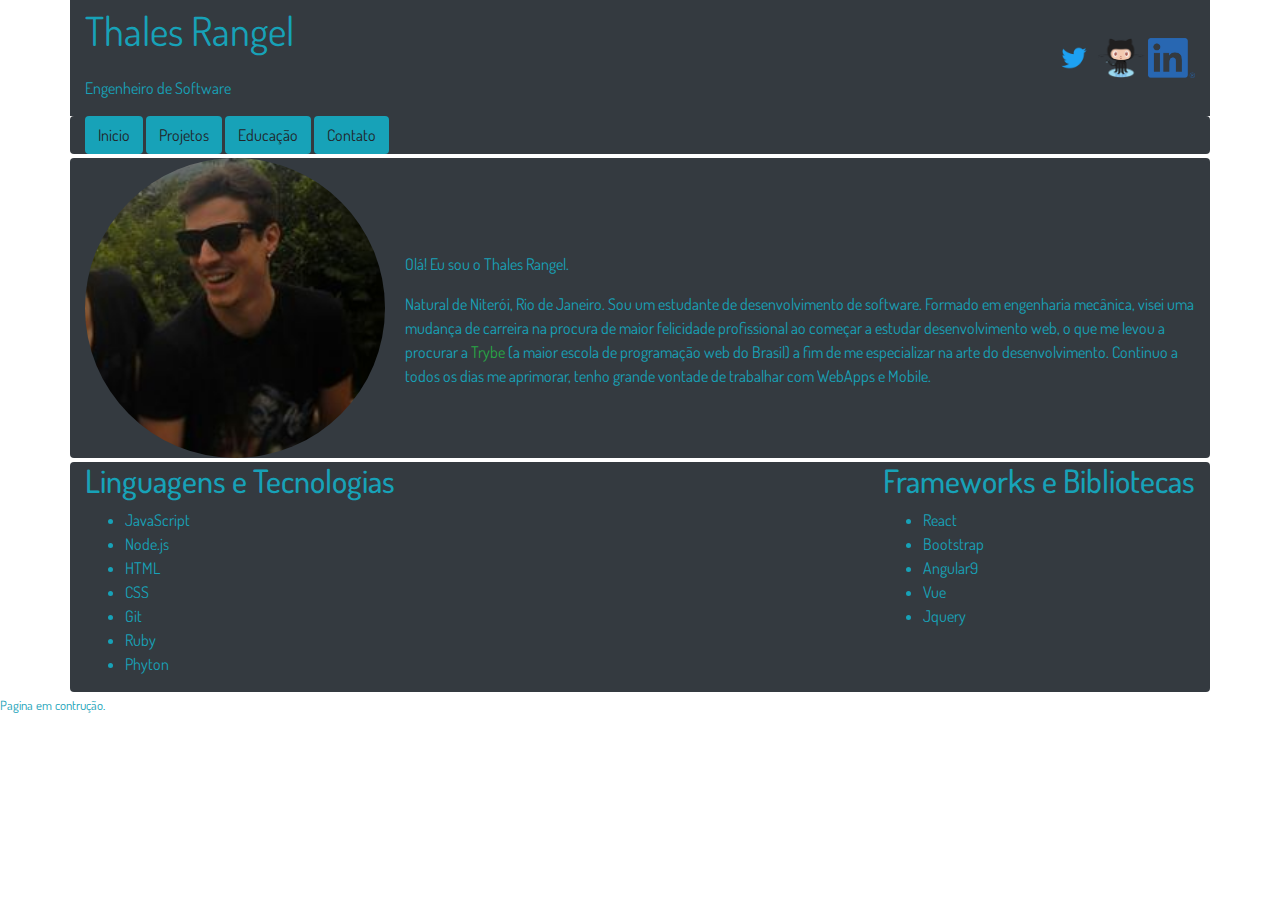
<file: index.html>
<!DOCTYPE html>
<html lang="en">

<head>
    <meta charset="UTF-8">
    <meta name="viewport" content="width=device-width, initial-scale=1.0">
    <title>Thales Rangel</title>
<link rel="stylesheet" href="https://stackpath.bootstrapcdn.com/bootstrap/4.5.2/css/bootstrap.min.css" integrity="sha384-JcKb8q3iqJ61gNV9KGb8thSsNjpSL0n8PARn9HuZOnIxN0hoP+VmmDGMN5t9UJ0Z" crossorigin="anonymous">    <link rel="stylesheet" href="style.css">
    <link href="https://fonts.googleapis.com/css2?family=Dosis:wght@500&display=swap" rel="stylesheet"> 
</head>

<body >
    <header id="topo" class="container bg-dark">
        <div class="cabecalho d-flex">
            <div>
                <p class="nome text-info">Thales Rangel</p>
                <p class="titulo text-info">Engenheiro de Software</p>
            </div>
            <div>
                <a href="https://twitter.com/thalesgr15" target="blank"><img src="imgs/Twitter_Logo_Blue.png" height="40px" alt="twitter"></a>
                <a href="https://github.com/thalesgr" target="blank" ><img src="imgs/Octocat.png" alt="github" height="40px"></a>
                <a href="https://www.linkedin.com/in/thalesgr/" target="blank"><img src="imgs/LI-In-Bug.png" height="40px" alt="linkedin"></a>
            </div>
        </div>
    </header>
    <nav class="container bg-dark mb-1 rounded">
        <a class="btn bg-info" href="index.html">Inicio</a>
        <a class="btn bg-info" href="pages/projetos.html">Projetos</a>
        <a class="btn bg-info" href="pages/educacao.html">Educação</a>
        <a class="btn bg-info" href="pages/contato.html">Contato</a>
    </nav>
    <main>
        <div class="principal container bg-dark rounded">
            <img src="imgs/11070978_826560714085488_1979497610195004913_n.jpg"
                class ="rounded-circle" id="profile-pic" height="300px" alt="profpic" >
            <div class="secundaria">
                <p class="apresentacao text-info">Olá! Eu sou o Thales Rangel.</p>
                <p class="descricao text-info">
                    Natural de Niterói, Rio de Janeiro.
                    Sou um estudante de desenvolvimento de
                    software. Formado em engenharia mecânica, visei uma mudança de carreira na procura de maior felicidade
                    profissional ao começar a estudar desenvolvimento web, o que me levou a procurar a <a href="https://www.betrybe.com/" class="text-success" target="blank">Trybe</a> (a maior escola de programação web do Brasil) a fim de me
                    especializar na arte do desenvolvimento. Continuo a todos os dias me aprimorar, tenho grande vontade de trabalhar com WebApps e Mobile.
                </p>
            </div>
        </div>
        <div class="skills container bg-dark text-info mt-1 d-flex rounded">
            <div>
                <h2>Linguagens e Tecnologias</h2>
                <ul>
                    <li>JavaScript</li>
                    <li>Node.js</li>
                    <li>HTML</li>
                    <li>CSS</li>
                    <li>Git</li>
                    <li>Ruby</li>
                    <li>Phyton</li>
                </ul>
            </div>
            <div>
                <h2>Frameworks e Bibliotecas</h2>
                <ul>
                    <li>React</li>
                    <li>Bootstrap</li>
                    <li>Angular9</li>
                    <li>Vue</li>
                    <li>Jquery</li>

                </ul>
            </div>
        </div>   
    </main>
    <footer class="footer">
        <p class="text-info"><small>Pagina em contrução.</small></p>
        </footer>
</body>

</html>
</file>
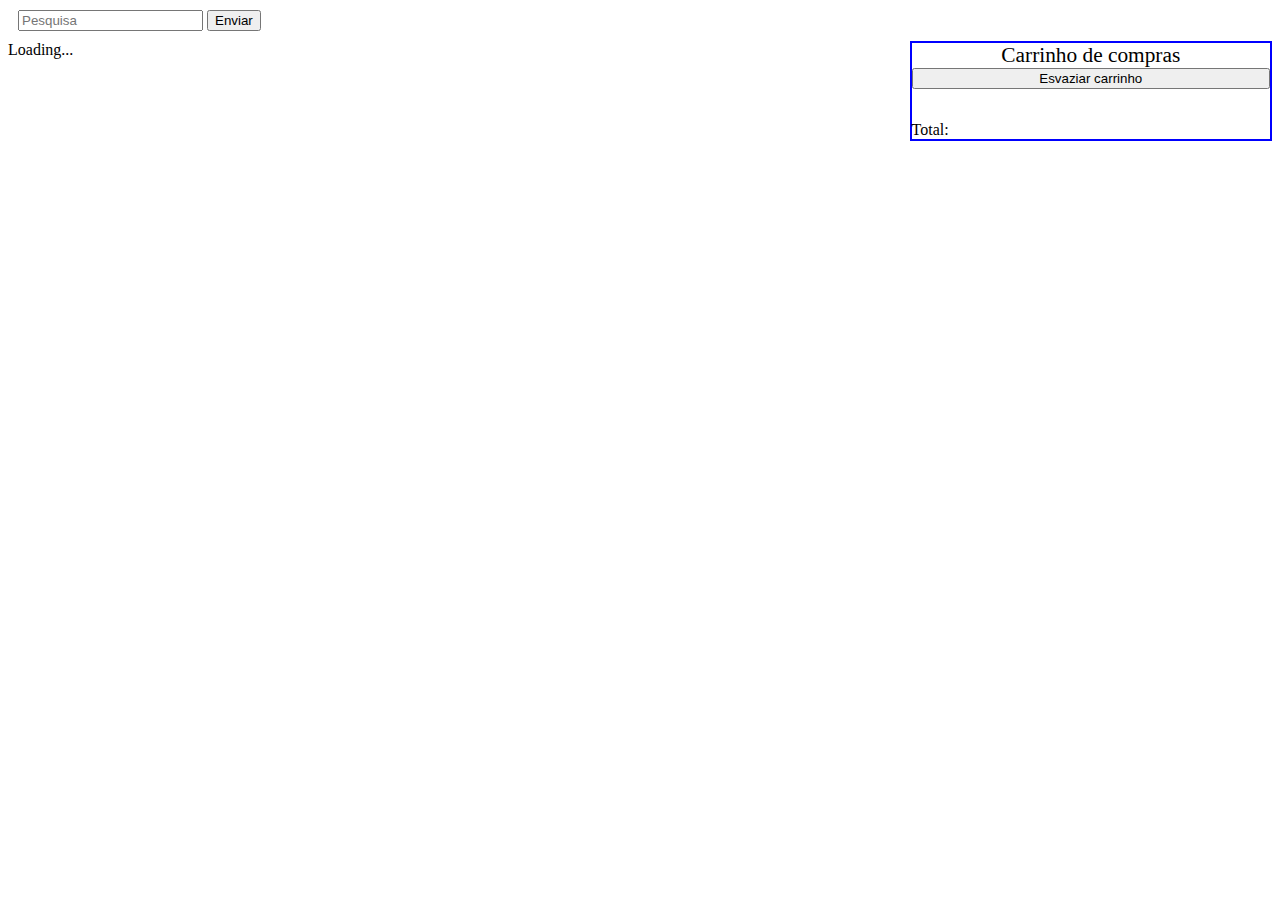
<file: projects/MLAPI/index.html>
<!DOCTYPE html>
<html lang="en">
  <head>
    <meta charset="UTF-8" />
    <meta name="viewport" content="width=device-width, initial-scale=1.0" />
    <meta http-equiv="X-UA-Compatible" content="ie=edge" />
    <title>Document</title>
    <link rel="stylesheet" href="style.css" />
    <script src="script.js"></script>
  </head>

  <body>
    <div class="search-bar">
      <input type="text" name="Search" id="search" placeholder="Pesquisa">
      <button id="btn-search">Enviar</button>
    </div>
    <section class="container">
      <div class="loading">Loading...</div>
      <section class="items"></section>
      <section class="cart">
        <span class="cart__title">Carrinho de compras</span>
        <button class="empty-cart">Esvaziar carrinho</button>
        <ol class="cart__items"></ol>
        <span>Total:</span><span class="total-price"></span>
      </section>
    </section>
  </body>
</html>
</file>
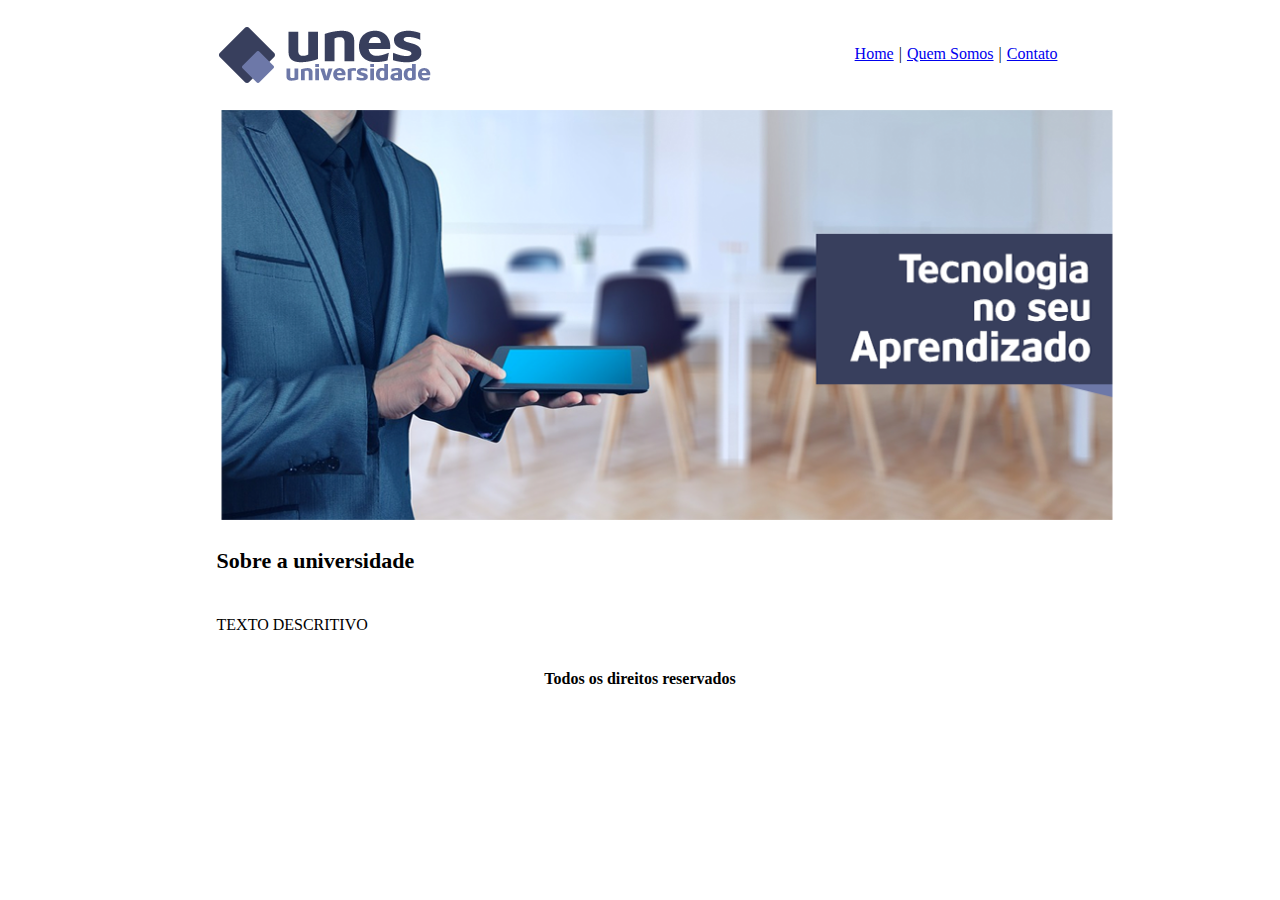
<file: projects/SiteUnes/Index.html>
<!DOCTYPE html>
<html lang="en">
<head>
    <meta charset="UTF-8">
    <meta name="viewport" content="width=device-width, initial-scale=1.0">
    <title>Unes - Página Principal</title>
    <link rel="stylesheet" href="css/estilo.css">
</head>
<body>
    <header class="cabecalho">
        <div>
            <img src="imagens/logo.png" alt="logo">
            <div>
            <a href="index.html">Home</a> |
            <a href="info.html">Quem Somos</a> |
            <a href="contato.html">Contato</a>    
        </div>
    </div>
    </header>
    <conteudo class="conteudo" >
        <div>
            <img class="capa" src="imagens/capa.png" alt="capa">
        </div>
        <div>
            <p class="destaque">Sobre a universidade</p>
            <p> TEXTO DESCRITIVO</p>
        </div>
    </conteudo>
    <footer>
        <div> Todos os direitos reservados</div>
    </footer>
</body>
</html>
</file>
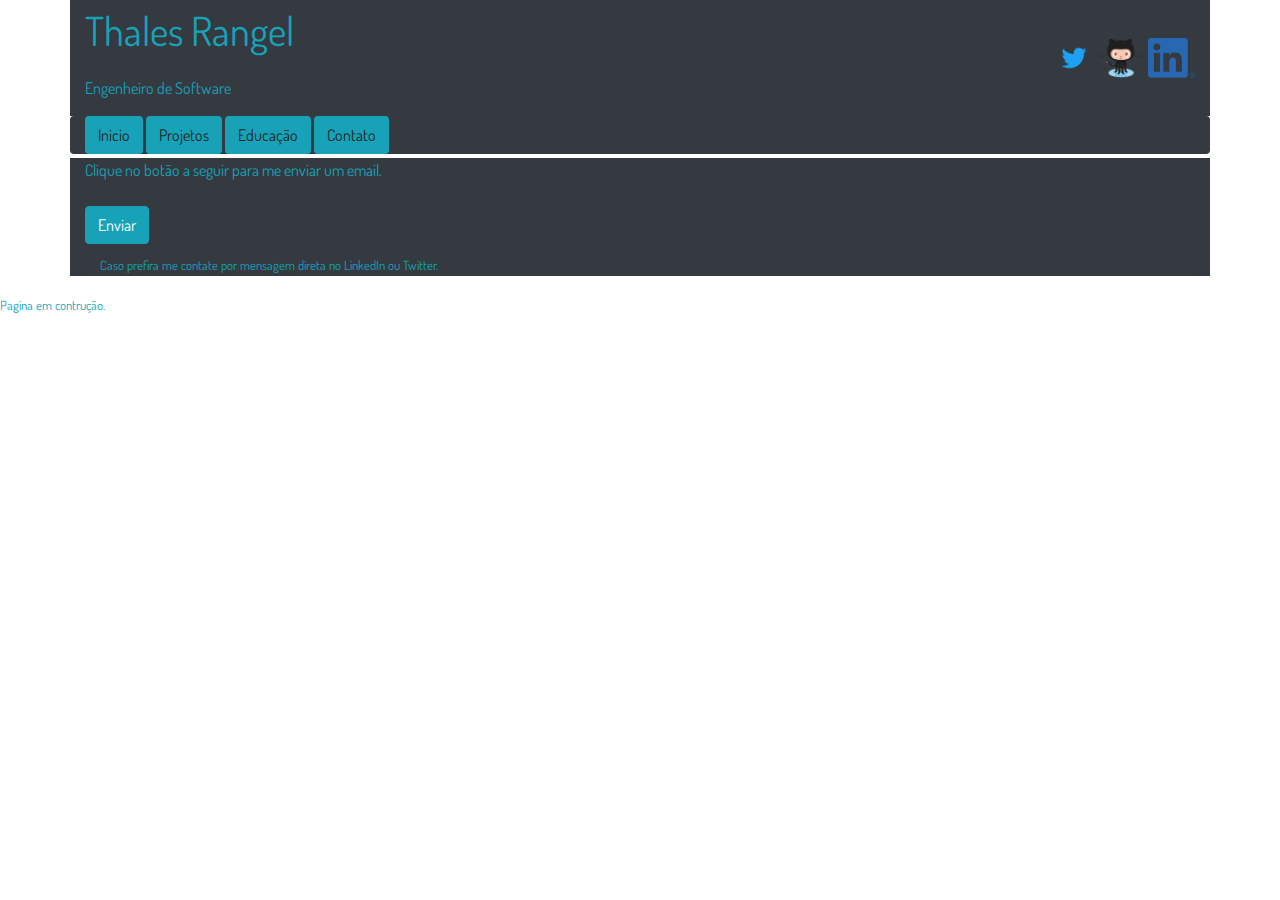
<file: pages/contato.html>
<!DOCTYPE html>
<html lang="en">

<head>
    <meta charset="UTF-8">
    <meta name="viewport" content="width=device-width, initial-scale=1.0">
    <title>Thales Rangel</title>
<link rel="stylesheet" href="https://stackpath.bootstrapcdn.com/bootstrap/4.5.2/css/bootstrap.min.css" integrity="sha384-JcKb8q3iqJ61gNV9KGb8thSsNjpSL0n8PARn9HuZOnIxN0hoP+VmmDGMN5t9UJ0Z" crossorigin="anonymous">    <link rel="stylesheet" href="../style.css">
    <link href="https://fonts.googleapis.com/css2?family=Dosis:wght@500&display=swap" rel="stylesheet"> 
</head>

<body >
    <header id="topo" class="container bg-dark">
        <div class="cabecalho d-flex">
            <div>
                <p class="nome text-info">Thales Rangel</p>
                <p class="titulo text-info">Engenheiro de Software</p>
            </div>
            <div>
                <a href="https://twitter.com/thalesgr15" target="blank"><img src="../imgs/Twitter_Logo_Blue.png" height="40px" alt="twitter"></a>
                <a href="https://github.com/thalesgr" target="blank" ><img src="../imgs/Octocat.png" alt="github" height="40px"></a>
                <a href="https://www.linkedin.com/in/thalesgr/" target="blank"><img src="../imgs/LI-In-Bug.png" height="40px" alt="linkedin"></a>
            </div>
        </div>
    </header>
    <nav class="container bg-dark mb-1 rounded">
        <a class="btn bg-info" href="../index.html">Inicio</a>
        <a class="btn bg-info" href="projetos.html">Projetos</a>
        <a class="btn bg-info" href="educacao.html">Educação</a>
        <a class="btn bg-info" href="contato.html">Contato</a>
    </nav>
    <form action="mailto:thalesgr@gmail.com">
        <div class="container bg-dark rouded form-group">
            <p class="text-info mt-1">Clique no botão a seguir para me enviar um email.</p>
            <button type="submit" class="btn btn-info mb-2 mt-2">Enviar</button>
            <div class="container">
                <p class="text-info"><small>Caso prefira me contate por mensagem direta no LinkedIn ou Twitter.</small> </p>
            </div>
        </div>
        <footer class="footer">
        <p class="text-info"><small>Pagina em contrução.</small></p>
        </footer>
    </form>
    </body>
</file>
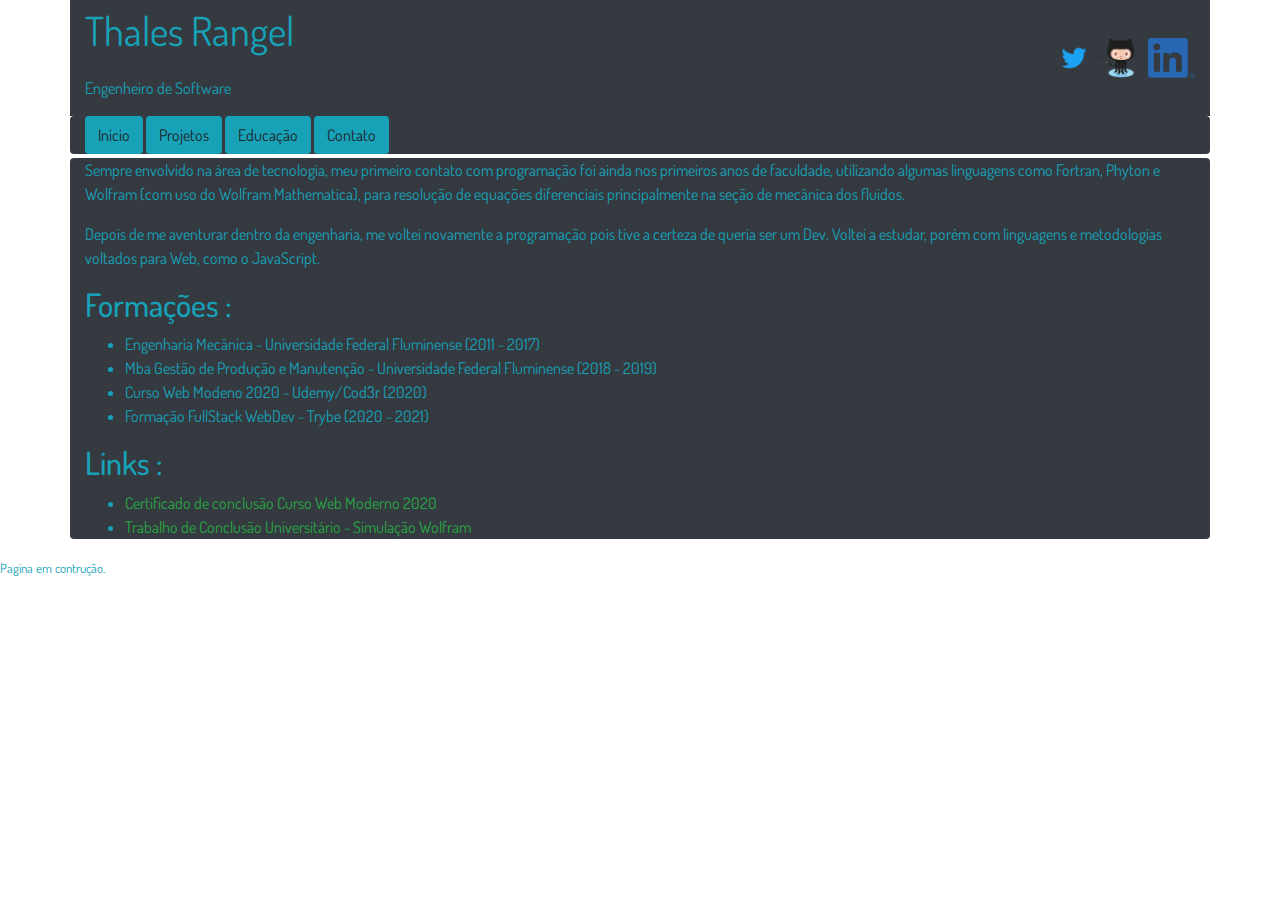
<file: pages/educacao.html>
<!DOCTYPE html>
<html lang="en">

<head>
    <meta charset="UTF-8">
    <meta name="viewport" content="width=device-width, initial-scale=1.0">
    <title>Thales Rangel</title>
    <link rel="stylesheet" href="https://stackpath.bootstrapcdn.com/bootstrap/4.5.2/css/bootstrap.min.css" integrity="sha384-JcKb8q3iqJ61gNV9KGb8thSsNjpSL0n8PARn9HuZOnIxN0hoP+VmmDGMN5t9UJ0Z" crossorigin="anonymous">    <link rel="stylesheet" href="../style.css">
    <link href="https://fonts.googleapis.com/css2?family=Dosis:wght@500&display=swap" rel="stylesheet"> 
</head>

<body >
    <header id="topo" class="container bg-dark">
        <div class="cabecalho d-flex">
            <div>
                <p class="nome text-info">Thales Rangel</p>
                <p class="titulo text-info">Engenheiro de Software</p>
            </div>
            <div>
                <a href="https://twitter.com/thalesgr15" target="blank"><img src="../imgs/Twitter_Logo_Blue.png" height="40px" alt="twitter"></a>
                <a href="https://github.com/thalesgr" target="blank" ><img src="../imgs/Octocat.png" alt="github" height="40px"></a>
                <a href="https://www.linkedin.com/in/thalesgr/" target="blank"><img src="../imgs/LI-In-Bug.png" height="40px" alt="linkedin"></a>
            </div>
        </div>
    </header>
    <nav class="container bg-dark mb-1 rounded">
        <a class="btn bg-info" href="../index.html">Inicio</a>
        <a class="btn bg-info" href="projetos.html">Projetos</a>
        <a class="btn bg-info" href="educacao.html">Educação</a>
        <a class="btn bg-info" href="contato.html">Contato</a>
    </nav>
    <div class="container bg-dark text-info rounded ">
        <p>Sempre envolvido na área de tecnologia, meu primeiro contato com programação foi ainda nos primeiros anos de faculdade, utilizando algumas linguagens como Fortran, Phyton e Wolfram (com uso do Wolfram Mathematica), para resolução de equações diferenciais principalmente na seção de mecânica dos fluidos. </p>
        <p>Depois de me aventurar dentro da engenharia, me voltei novamente a programação pois tive a certeza de queria ser um Dev. Voltei a estudar, porém com linguagens e metodologias voltados para Web, como o JavaScript.</p>
        <h2>Formações :</h2>
        <ul>
            <li>Engenharia Mecânica - Universidade Federal Fluminense (2011 - 2017)</li>
            <li>Mba Gestão de Produção e Manutenção - Universidade Federal Fluminense (2018 - 2019)</li>
            <li>Curso Web Modeno 2020 - Udemy/Cod3r (2020)</li>
            <li>Formação FullStack WebDev - Trybe (2020 - 2021)</li>
        </ul>
        <h2>Links :</h2>
        <ul>
            <li><a href="https://www.udemy.com/certificate/UC-0970b1e4-4f6a-4e9f-b1fc-7d700f4afaed/" class="text-success" target="_blank">Certificado de conclusão Curso Web Moderno 2020</a></li>
            <li><a href="https://app.uff.br/riuff/handle/1/3565?mode=full" class="text-success" target="_blank">Trabalho de Conclusão Universitário - Simulação Wolfram</a></li>
        </ul>
    </div>
    <footer class="footer">
        <p class="text-info"><small>Pagina em contrução.</small></p>
        </footer>
    </body>
</file>
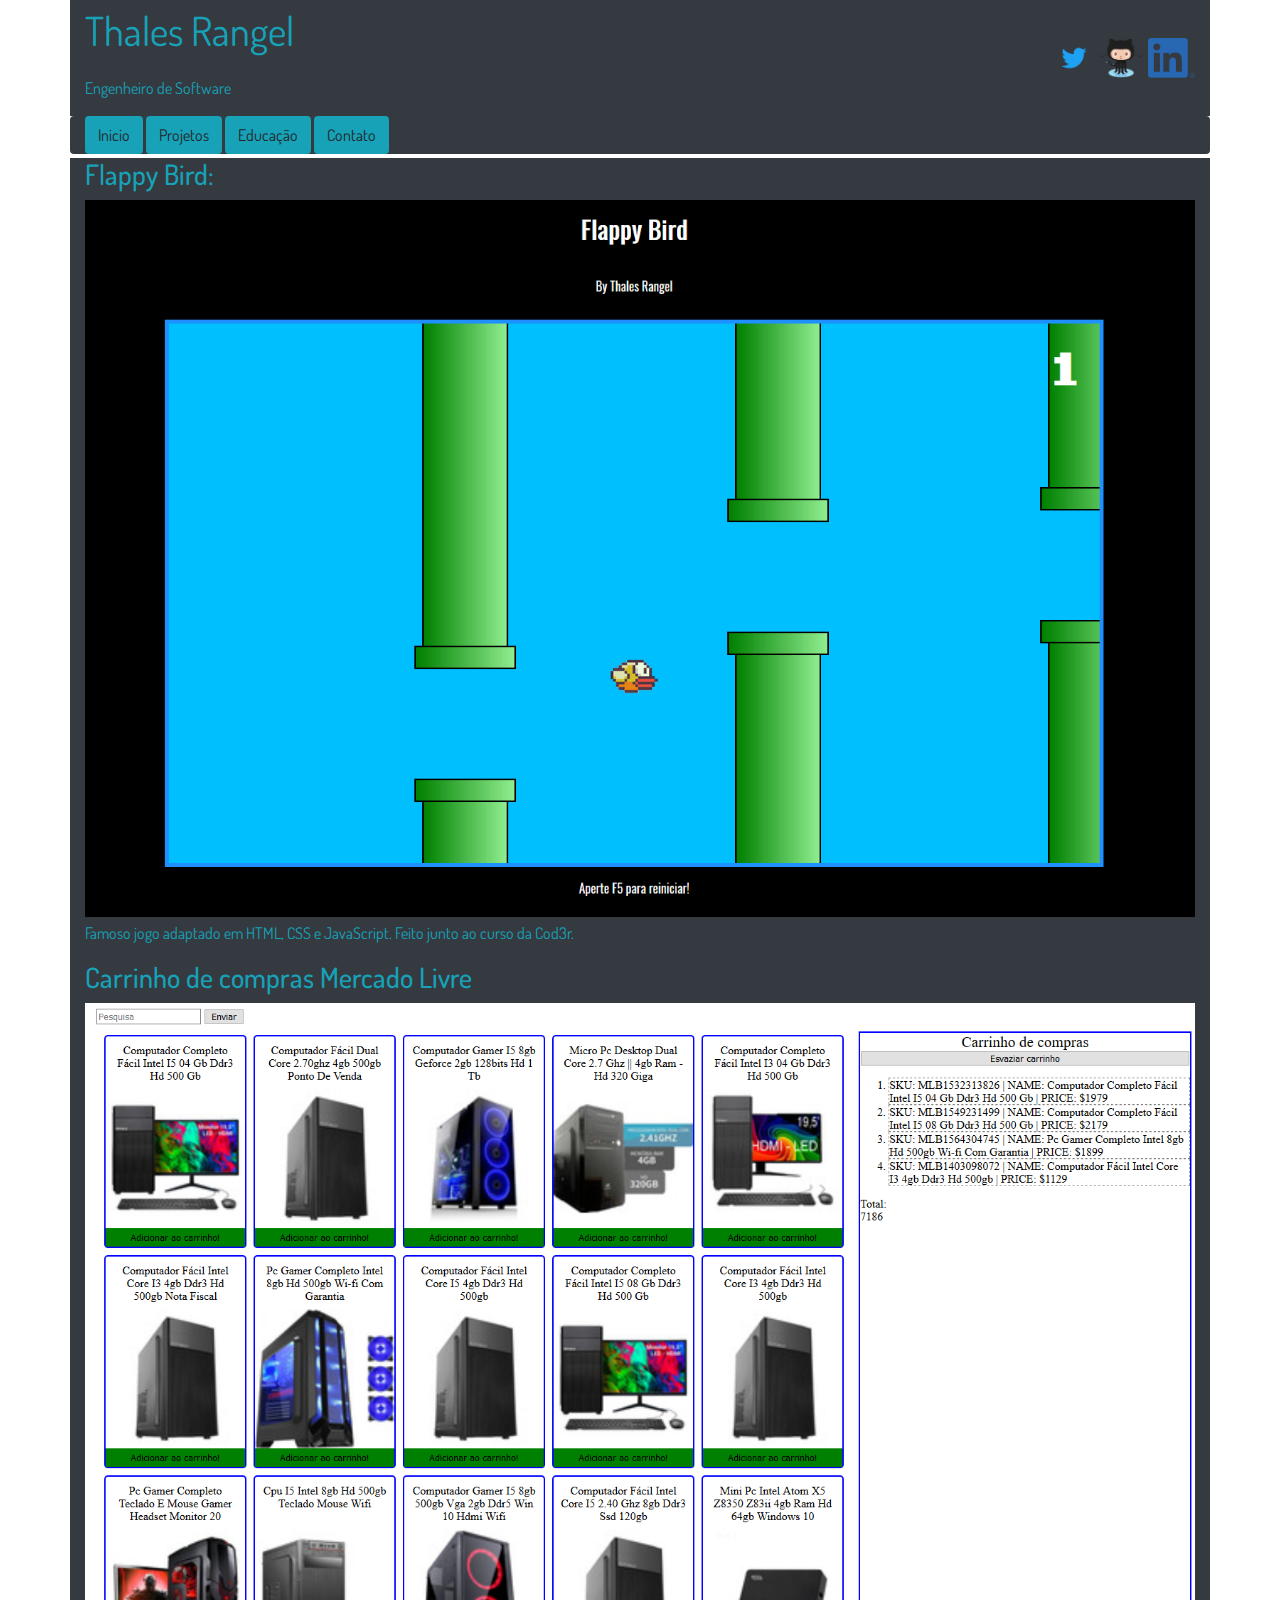
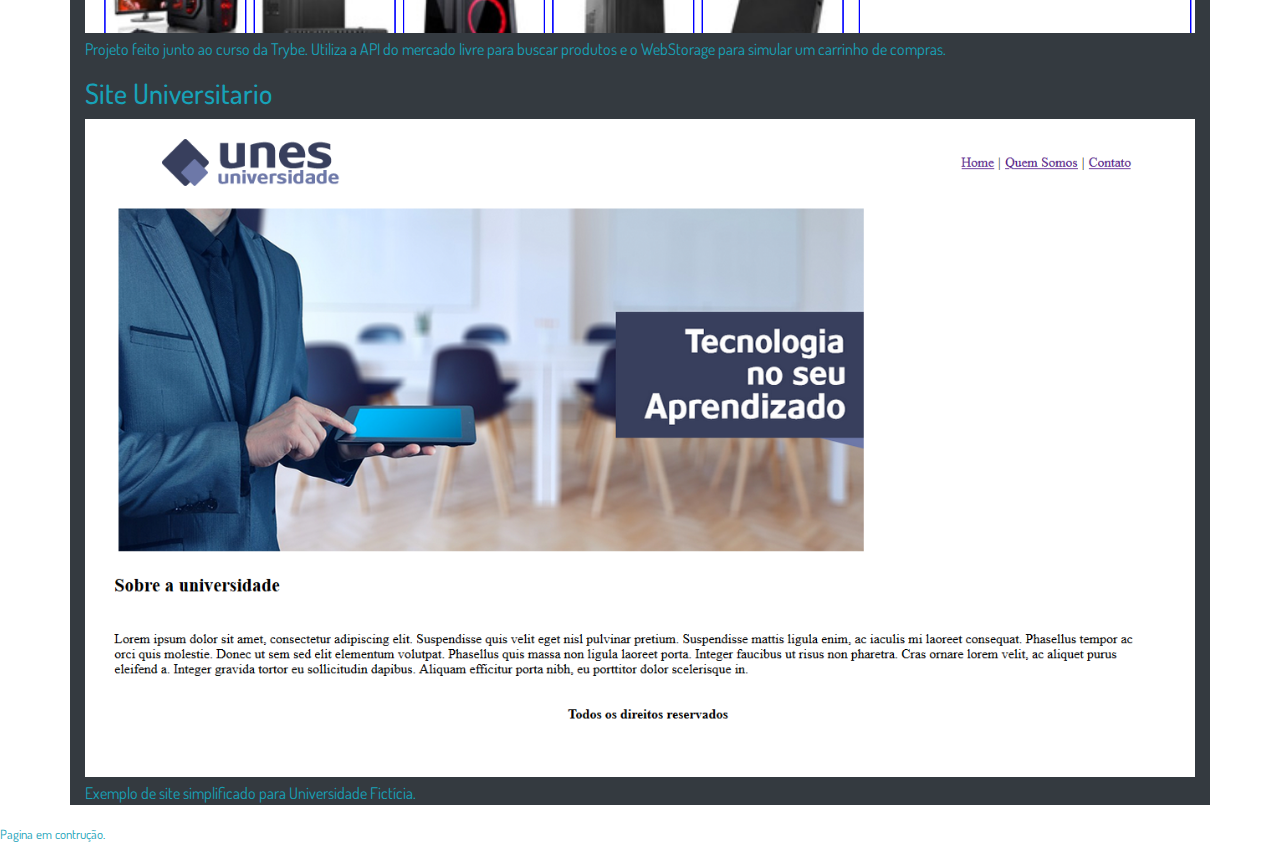
<file: pages/projetos.html>
<!DOCTYPE html>
<html lang="en">

<head>
    <meta charset="UTF-8">
    <meta name="viewport" content="width=device-width, initial-scale=1.0">
    <title>Thales Rangel</title>
    <link rel="stylesheet" href="https://stackpath.bootstrapcdn.com/bootstrap/4.5.2/css/bootstrap.min.css" integrity="sha384-JcKb8q3iqJ61gNV9KGb8thSsNjpSL0n8PARn9HuZOnIxN0hoP+VmmDGMN5t9UJ0Z" crossorigin="anonymous">    <link rel="stylesheet" href="../style.css">
    <link href="https://fonts.googleapis.com/css2?family=Dosis:wght@500&display=swap" rel="stylesheet"> 
</head>

<body >
    <header id="topo" class="container bg-dark">
        <div class="cabecalho d-flex">
            <div>
                <p class="nome text-info">Thales Rangel</p>
                <p class="titulo text-info">Engenheiro de Software</p>
            </div>
            <div>
                <a href="https://twitter.com/thalesgr15" target="blank"><img src="../imgs/Twitter_Logo_Blue.png" height="40px" alt="twitter"></a>
                <a href="https://github.com/thalesgr" target="blank" ><img src="../imgs/Octocat.png" alt="github" height="40px"></a>
                <a href="https://www.linkedin.com/in/thalesgr/" target="blank"><img src="../imgs/LI-In-Bug.png" height="40px" alt="linkedin"></a>
            </div>
        </div>
    </header>
    <nav class="container bg-dark mb-1 rounded">
        <a class="btn bg-info" href="../index.html">Inicio</a>
        <a class="btn bg-info" href="projetos.html">Projetos</a>
        <a class="btn bg-info" href="educacao.html">Educação</a>
        <a class="btn bg-info" href="contato.html">Contato</a>
    </nav>
    <div class="container bg-dark">
        <h3 class="text-info">Flappy Bird:</h3>
            <a href="../projects/FlappyBird/flappy.html" target="_blank"><img src="../imgs/Flappy.png" alt="flappy" class="img-fluid max-width: 100%"></a>
            <p class="text-info mt-1">Famoso jogo adaptado em HTML, CSS e JavaScript. Feito junto ao curso da Cod3r.</p>
        <h3 class="text-info">Carrinho de compras Mercado Livre</h3>
            <a href="../projects/MLAPI/index.html"><img src="../imgs/MLAPI.png" alt="MLAPI" class="img-fluid max-width: 100%"></a>
            <p class="text-info mt-1">Projeto feito junto ao curso da Trybe. Utiliza a API do mercado livre para buscar produtos e o WebStorage para simular um carrinho de compras.</p>
        <h3 class="text-info mt-2">Site Universitario</h3>
        <a href="../projects/SiteUnes/Index.html" target="_blank"><img src="../imgs/unes.png" alt="unes" class="img-fluid max-width: 100%"></a>
        <p class="text-info mt-1">Exemplo de site simplificado para Universidade Fictícia.</p>
    </div>
    <footer class="footer">
        <p class="text-info"><small>Pagina em contrução.</small></p>
        </footer>
    </body>
</file>
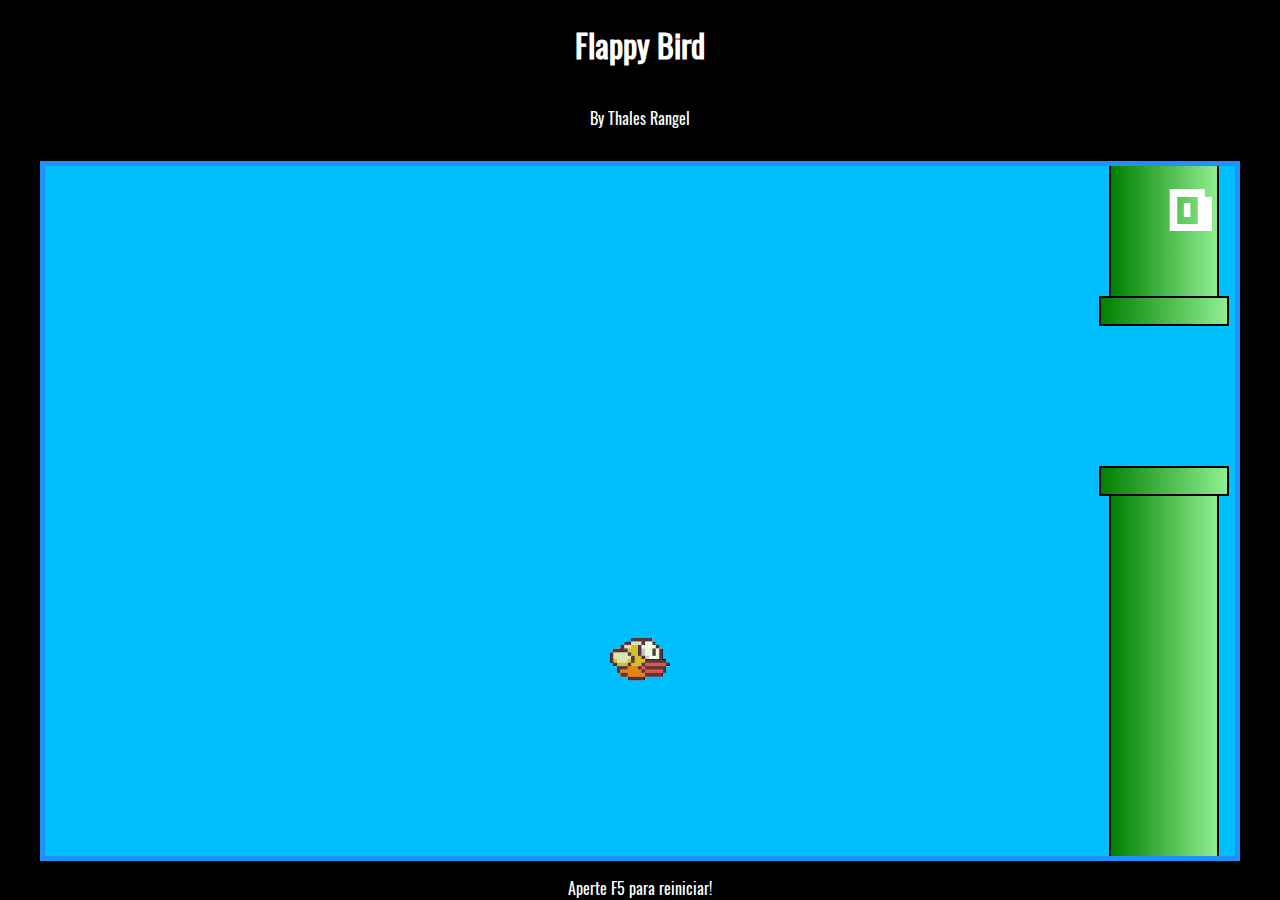
<file: projects/FlappyBird/flappy.html>
<!DOCTYPE html>
<html>

<head>
    <meta charset="UTF-8">
    <title>Flappy Bird</title>
    <link rel="stylesheet" href="css/estilo.css">
    <link rel="stylesheet" href="css/flappy.css">
</head>

<body class="conteudo">
    <h1>Flappy Bird</h1>
    <p>By Thales Rangel</p>
    <div wm-flappy></div>
    <aside>Aperte F5 para reiniciar! </aside>

    <script src="js/flappy.js"></script>
</body>

</html>
</file>
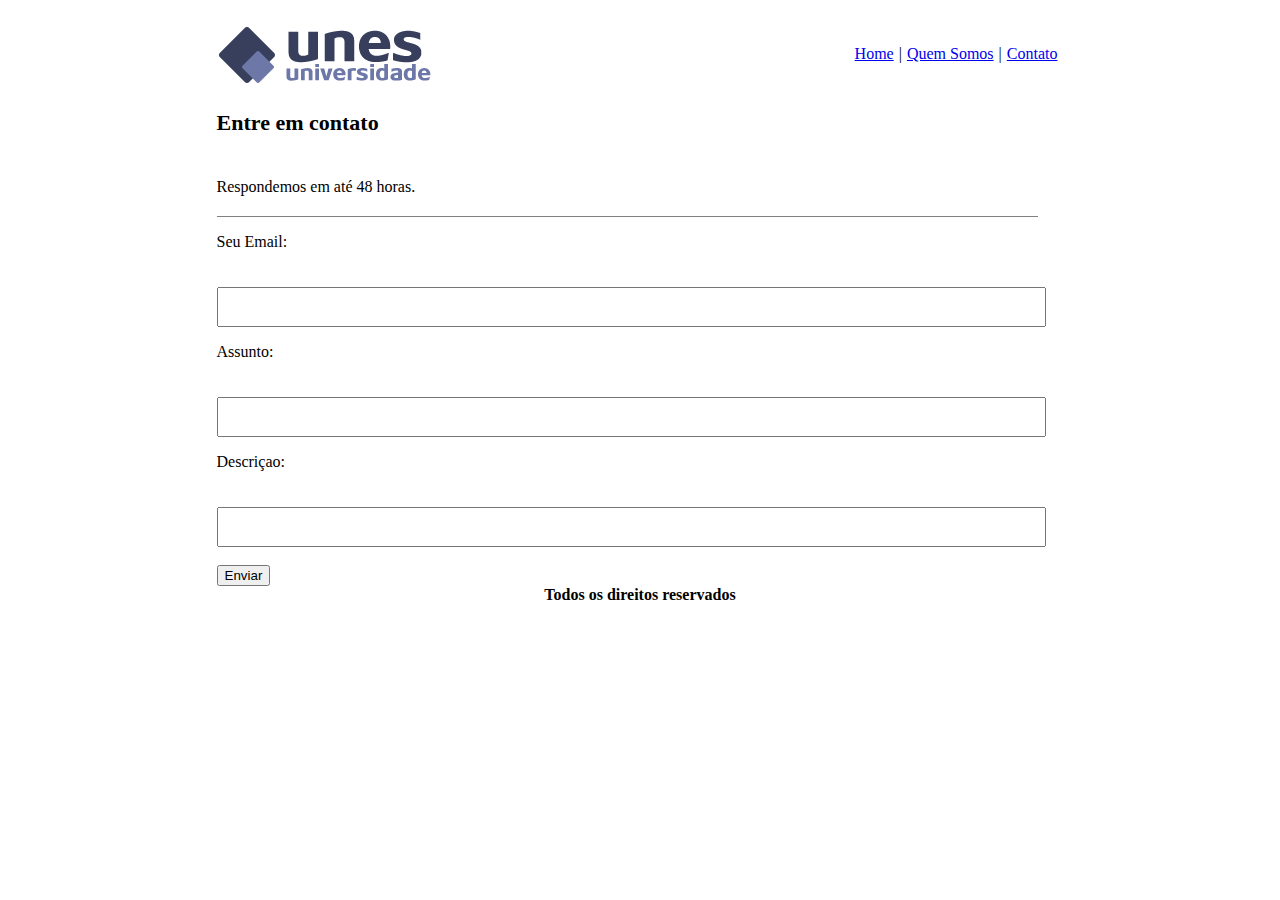
<file: projects/SiteUnes/contato.html>
<!DOCTYPE html>
<html lang="en">
<head>
    <meta charset="UTF-8">
    <meta name="viewport" content="width=device-width, initial-scale=1.0">
    <title>Unes - Contato</title>
    <link rel="stylesheet" href="css/estilo.css">
</head>
<body>
    <header class="cabecalho">
        <div>
            <img src="imagens/logo.png" alt="logo">
            <div>
            <a href="Index.html">Home</a> |
            <a href="info.html">Quem Somos</a> |
            <a href="contato.html">Contato</a>    
        </div>
    </div>
    </header>
    <div class="conteudo">
        <p class="destaque">Entre em contato</p>
        <p class="linhabaixo">Respondemos em até 48 horas.</p>
    </div>
    <div>
        <form action="">
            <p>Seu Email:</p>
            <input class="text" type="text">
            <p>Assunto:</p>
            <input class="text" type="text">
            <p>Descriçao:</p>
            <input class="text" type="text"><br><br>
            <button>Enviar</button>
        </form>
    </div>
    <footer>
        <div> Todos os direitos reservados</div>
    </footer>
</body>
</html>
</file>
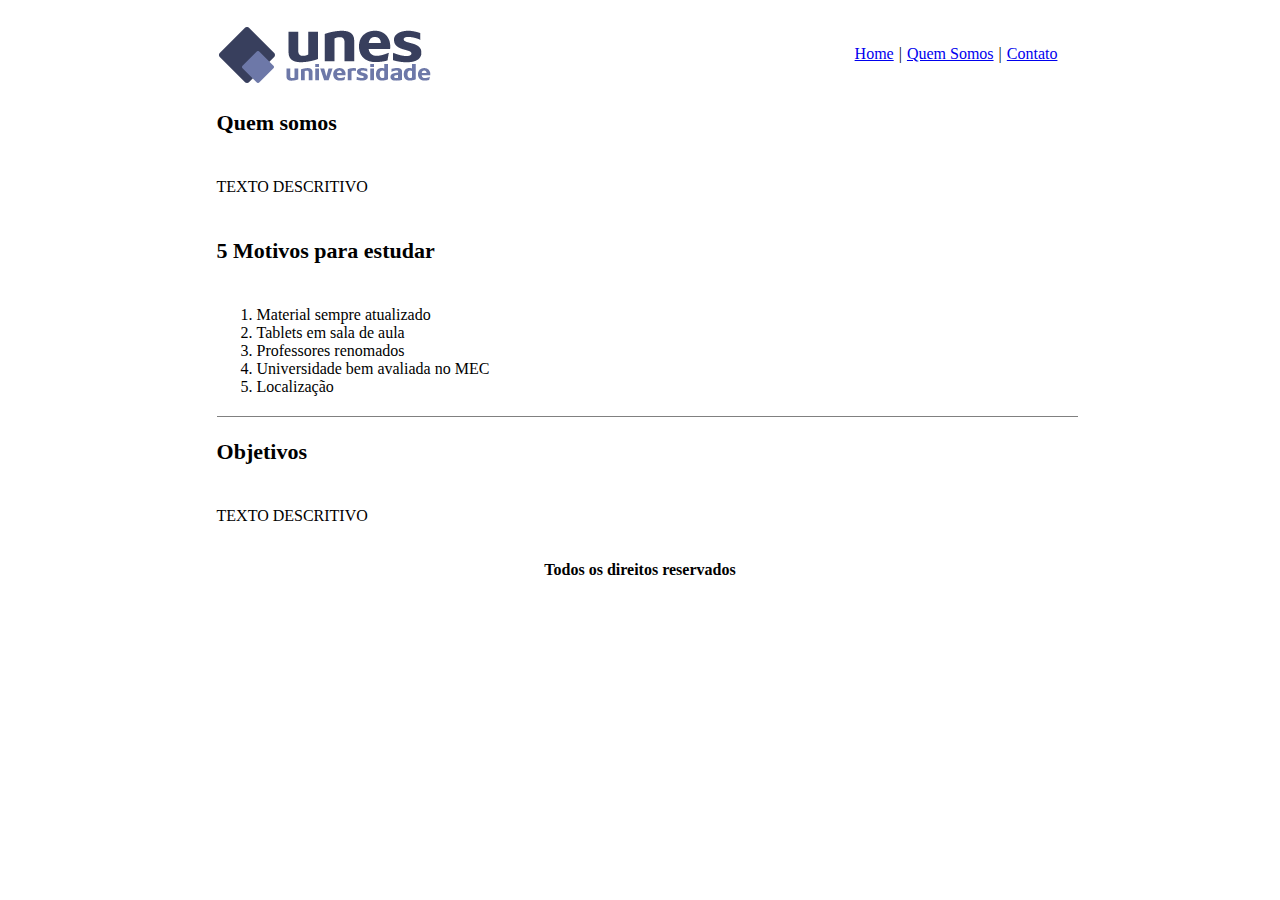
<file: projects/SiteUnes/info.html>
<!DOCTYPE html>
<html lang="en">
<head>
    <meta charset="UTF-8">
    <meta name="viewport" content="width=device-width, initial-scale=1.0">
    <title>Unes - Quem Somos</title>
    <link rel="stylesheet" href="css/estilo.css">
</head>
<body>
    <header class="cabecalho">
        <div>
            <img src="imagens/logo.png" alt="logo">
            <div>
            <a href="./Index.html">Home</a> |
            <a href="./info.html">Quem Somos</a> |
            <a href="./contato.html">Contato</a>    
        </div>
    </div>
    </header>
    <div class="conteudo">
        <p class="destaque">Quem somos</p>
        <p>TEXTO DESCRITIVO</p>
        <p class="destaque">5 Motivos para estudar</p>
        <ol class="linhabaixo">
            <li>Material sempre atualizado</li>
            <li>Tablets em sala de aula</li>
            <li>Professores renomados</li>
            <li>Universidade bem avaliada no MEC</li>
            <li>Localização</li>
        </ol>
        <p class="destaque">Objetivos</p>
        <p>TEXTO DESCRITIVO</p>
    </div>
    <footer>
        <div> Todos os direitos reservados</div>
    </footer>
</body>
</html>
</file>
<file: style.css>
body {
    font-family: 'dosis', sans-serif;
    background-image: url(https://cdn.nohat.cc/thumb/f/720/6368359000047616.jpg);
    
}
.cabecalho {
    justify-content: space-between;
    align-items: center; 
    width: 100%;
    margin-bottom: 0;
}

.nome {
    font-size: 40px;
}
.principal {
    display: flex;
    align-items: center;
}
.secundaria {
    margin-top: 40px;
    margin-left: 20px;
}
.skills {
    justify-content: space-between;
}

@media (max-width: 560px) {
    #profile-pic {
        display: none;
    }
}
</file>
<file: projects/MLAPI/style.css>
.top-bar {
  align-items: center;
  display: flex;
  height: 100px;
  justify-content: space-around;
  margin-bottom: 10px;
  width: 100%;
}

.top-bar .input-name-group {
  align-items: flex-start;
  display: flex;
}

.top-bar .input-terms-group {
  align-items: flex-start;
  display: flex;
}

.container {
  display: flex;
  justify-content: space-around;
  width: 100%;
}

.items {
  display: flex;
  flex-basis: 70%;
  flex-wrap: wrap;
  justify-content: center;
}

.item {
  border: 2px solid blue;
  border-radius: 5px;
  box-sizing: border-box;
  display: flex;
  flex-direction: column;
  height: auto;
  margin: 5px;
  width: 200px;
}

.item .item__sku {
  display: none;
}

.item .item__title {
  flex-grow: 1;
  padding: 10px;
  text-align: center;
}

.item .item__image {
  width: 100%;
}

.item .item__add {
  background-color: green;
  border: 0;
  cursor: pointer;
  margin: 0;
  padding: 5px;
}

.cart {
  border: 2px solid blue;
  display: flex;
  flex-basis: 30%;
  flex-flow: column wrap;
}

.cart .cart__title {
  flex-basis: 1;
  font-size: 16pt;
  text-align: center;
}
.cart li {
  border: dashed grey 1px;
}
.search-bar {
  margin: 10px;
}
</file>
<file: projects/SiteUnes/css/estilo.css>
header div {
    display: flex;
    align-items: center;
    justify-content: space-around;
    margin-bottom: 20px; 
    margin-top: 20px;  
}

div a {
    margin: 5px
}
.capa {
    position: relative;
    left: 16.5%;
    scale: 0.99;
}
footer {
    display: flex;
    justify-content: center;
}
p, ol, input {
    margin-left: 16.5%;
    padding-bottom: 20px;
    width: 65%;
}
.destaque {
    font-size: 22px;
    font-weight: bold;
}
.linhabaixo {
    border-bottom: solid 1px gray;
}
button {
    margin-left: 16.5%;
}
footer{
    font-weight: bold;
}
</file>
<file: projects/FlappyBird/css/estilo.css>
@font-face {
    font-family: 'Oswald';
    src: url('../fonts/Oswald-Regular.ttf') format('truetype');
}

* {
    font-family: 'Oswald', sans-serif;
}

html {
    height: 100%;
}

body {
    margin: 0;
    background-color: black;
    color: #fff;
    height: 100%;
}

.conteudo {
    display: flex;
    flex-direction: column;
    align-items: center;
    min-height: 100%;
}

aside { 
    float: right;
}
</file>
<file: projects/FlappyBird/css/flappy.css>
* {
    box-sizing: border-box;
}

@font-face{
    font-family: 'Pixel';
    src: url('../fonts/Pixel.ttf');
}

[wm-flappy] {
    position: relative;
    border: solid 5px dodgerblue;
    height: 700px;
    width: 1200px;
    margin: 15px;
    background-color: deepskyblue;
    overflow: hidden;

}

.passaro{
    position: absolute;
    width: 60px;
    left: calc(50% - 30px);
}

.par-de-barreiras{
    position: absolute;
    top: 0;
    height: 100%;
    display: flex;
    flex-direction: column;
    justify-content: space-between;
}

.barreira{
    display: flex;
    flex-direction: column;
    align-items: center;

}
.barreira .borda {
    height: 30px;
    width: 130px;
    background: linear-gradient(90deg, green, lightgreen);
    border: solid 2px #000000;
}

.barreira .corpo {
    height: 150px;
    width: 110px;
    background: linear-gradient(90deg, green, lightgreen);
    border-left: solid 2px black;
    border-right: solid 2px black;
}

.progresso {
    position: absolute;
    top: 10px;
    right: 20px;
    font-family: Pixel;
    font-size: 70px;
    z-index: 100;
}
</file>
